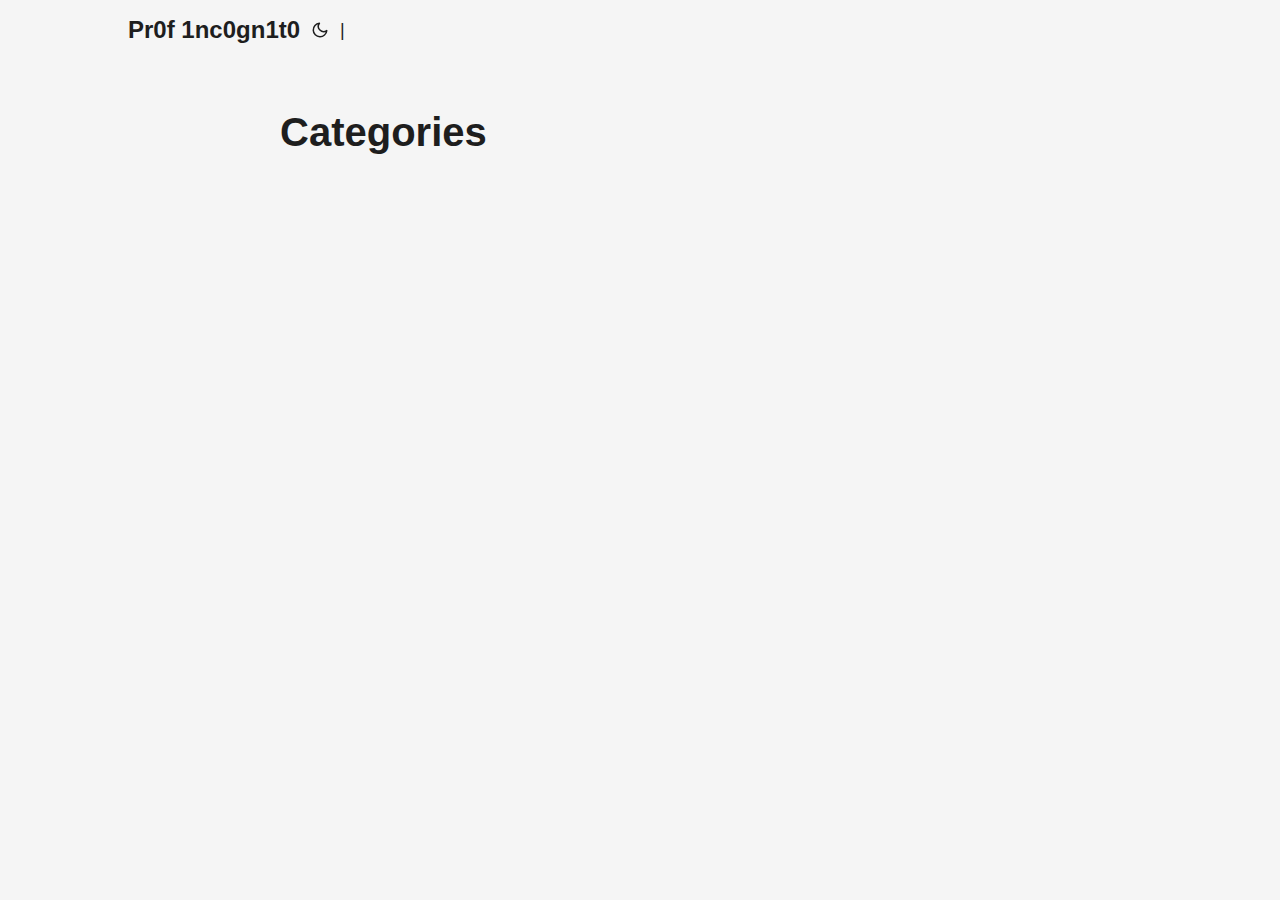
<file: categories/index.html>
<!DOCTYPE html>
<html lang="en" dir="auto">

<head><meta charset="utf-8">
<meta http-equiv="X-UA-Compatible" content="IE=edge">
<meta name="viewport" content="width=device-width, initial-scale=1, shrink-to-fit=no">
<meta name="robots" content="index, follow">
<title>Categories | Pr0f 1nc0gn1t0</title>
<meta name="keywords" content="">
<meta name="description" content="">
<meta name="author" content="">
<link rel="canonical" href="http://localhost:1313/categories/">
<link crossorigin="anonymous" href="/assets/css/stylesheet.b609c58d5c11bb90b1a54e04005d74ad1ddf22165eb79f5533967e57df9c3b50.css" integrity="sha256-tgnFjVwRu5CxpU4EAF10rR3fIhZet59VM5Z&#43;V9&#43;cO1A=" rel="preload stylesheet" as="style">
<link rel="icon" href="http://localhost:1313/favicon.ico">
<link rel="icon" type="image/png" sizes="16x16" href="http://localhost:1313/favicon-16x16.png">
<link rel="icon" type="image/png" sizes="32x32" href="http://localhost:1313/favicon-32x32.png">
<link rel="apple-touch-icon" href="http://localhost:1313/apple-touch-icon.png">
<link rel="mask-icon" href="http://localhost:1313/safari-pinned-tab.svg">
<meta name="theme-color" content="#2e2e33">
<meta name="msapplication-TileColor" content="#2e2e33">
<link rel="alternate" type="application/rss+xml" href="http://localhost:1313/categories/index.xml">
<link rel="alternate" hreflang="en" href="http://localhost:1313/categories/">
<noscript>
    <style>
        #theme-toggle,
        .top-link {
            display: none;
        }

    </style>
    <style>
        @media (prefers-color-scheme: dark) {
            :root {
                --theme: rgb(29, 30, 32);
                --entry: rgb(46, 46, 51);
                --primary: rgb(218, 218, 219);
                --secondary: rgb(155, 156, 157);
                --tertiary: rgb(65, 66, 68);
                --content: rgb(196, 196, 197);
                --code-block-bg: rgb(46, 46, 51);
                --code-bg: rgb(55, 56, 62);
                --border: rgb(51, 51, 51);
            }

            .list {
                background: var(--theme);
            }

            .list:not(.dark)::-webkit-scrollbar-track {
                background: 0 0;
            }

            .list:not(.dark)::-webkit-scrollbar-thumb {
                border-color: var(--theme);
            }
        }

    </style>
</noscript><meta property="og:title" content="Categories" />
<meta property="og:description" content="" />
<meta property="og:type" content="website" />
<meta property="og:url" content="http://localhost:1313/categories/" />

<meta name="twitter:card" content="summary"/>
<meta name="twitter:title" content="Categories"/>
<meta name="twitter:description" content=""/>

</head>

<body class="list" id="top">
<script>
    if (localStorage.getItem("pref-theme") === "dark") {
        document.body.classList.add('dark');
    } else if (localStorage.getItem("pref-theme") === "light") {
        document.body.classList.remove('dark')
    } else if (window.matchMedia('(prefers-color-scheme: dark)').matches) {
        document.body.classList.add('dark');
    }

</script>

<header class="header">
    <nav class="nav">
        <div class="logo">
            <a href="http://localhost:1313/" accesskey="h" title="Pr0f 1nc0gn1t0 (Alt + H)">Pr0f 1nc0gn1t0</a>
            <div class="logo-switches">
                <button id="theme-toggle" accesskey="t" title="(Alt + T)">
                    <svg id="moon" xmlns="http://www.w3.org/2000/svg" width="24" height="18" viewBox="0 0 24 24"
                        fill="none" stroke="currentColor" stroke-width="2" stroke-linecap="round"
                        stroke-linejoin="round">
                        <path d="M21 12.79A9 9 0 1 1 11.21 3 7 7 0 0 0 21 12.79z"></path>
                    </svg>
                    <svg id="sun" xmlns="http://www.w3.org/2000/svg" width="24" height="18" viewBox="0 0 24 24"
                        fill="none" stroke="currentColor" stroke-width="2" stroke-linecap="round"
                        stroke-linejoin="round">
                        <circle cx="12" cy="12" r="5"></circle>
                        <line x1="12" y1="1" x2="12" y2="3"></line>
                        <line x1="12" y1="21" x2="12" y2="23"></line>
                        <line x1="4.22" y1="4.22" x2="5.64" y2="5.64"></line>
                        <line x1="18.36" y1="18.36" x2="19.78" y2="19.78"></line>
                        <line x1="1" y1="12" x2="3" y2="12"></line>
                        <line x1="21" y1="12" x2="23" y2="12"></line>
                        <line x1="4.22" y1="19.78" x2="5.64" y2="18.36"></line>
                        <line x1="18.36" y1="5.64" x2="19.78" y2="4.22"></line>
                    </svg>
                </button>
                <ul class="lang-switch"><li>|</li>
                </ul>
            </div>
        </div>
        <ul id="menu">
        </ul>
    </nav>
</header>
<main class="main">
<header class="page-header">
    <h1>Categories</h1>
</header>

<ul class="terms-tags">
</ul>
    </main>
    
<footer class="footer">
    
</footer>
<a href="#top" aria-label="go to top" title="Go to Top (Alt + G)" class="top-link" id="top-link" accesskey="g">
    <svg xmlns="http://www.w3.org/2000/svg" viewBox="0 0 12 6" fill="currentColor">
        <path d="M12 6H0l6-6z" />
    </svg>
</a>

<script>
    let menu = document.getElementById('menu')
    if (menu) {
        menu.scrollLeft = localStorage.getItem("menu-scroll-position");
        menu.onscroll = function () {
            localStorage.setItem("menu-scroll-position", menu.scrollLeft);
        }
    }

    document.querySelectorAll('a[href^="#"]').forEach(anchor => {
        anchor.addEventListener("click", function (e) {
            e.preventDefault();
            var id = this.getAttribute("href").substr(1);
            if (!window.matchMedia('(prefers-reduced-motion: reduce)').matches) {
                document.querySelector(`[id='${decodeURIComponent(id)}']`).scrollIntoView({
                    behavior: "smooth"
                });
            } else {
                document.querySelector(`[id='${decodeURIComponent(id)}']`).scrollIntoView();
            }
            if (id === "top") {
                history.replaceState(null, null, " ");
            } else {
                history.pushState(null, null, `#${id}`);
            }
        });
    });

</script>
<script>
    var mybutton = document.getElementById("top-link");
    window.onscroll = function () {
        if (document.body.scrollTop > 800 || document.documentElement.scrollTop > 800) {
            mybutton.style.visibility = "visible";
            mybutton.style.opacity = "1";
        } else {
            mybutton.style.visibility = "hidden";
            mybutton.style.opacity = "0";
        }
    };

</script>
<script>
    document.getElementById("theme-toggle").addEventListener("click", () => {
        if (document.body.className.includes("dark")) {
            document.body.classList.remove('dark');
            localStorage.setItem("pref-theme", 'light');
        } else {
            document.body.classList.add('dark');
            localStorage.setItem("pref-theme", 'dark');
        }
    })

</script></body>

</html>
</file>
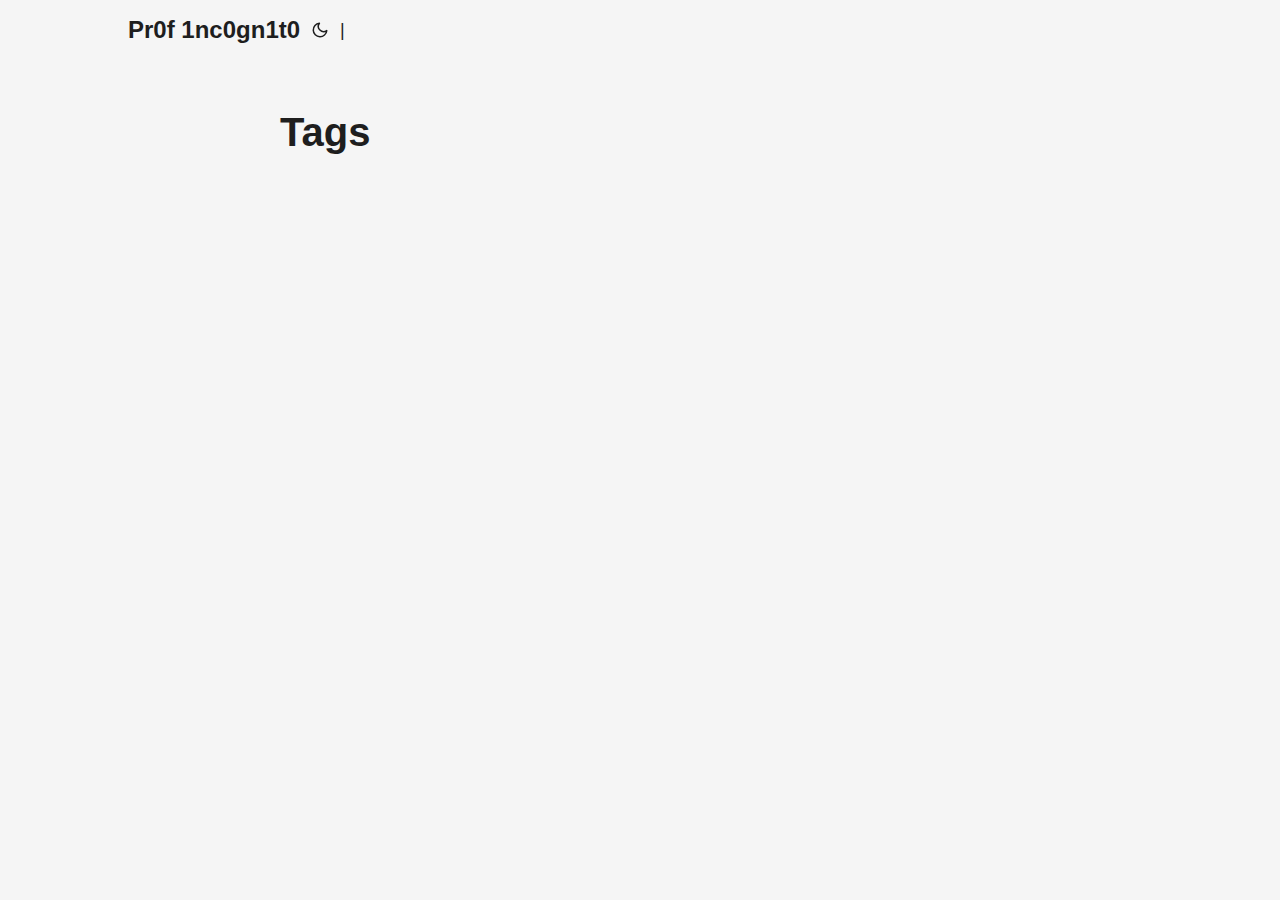
<file: tags/index.html>
<!DOCTYPE html>
<html lang="en" dir="auto">

<head><meta charset="utf-8">
<meta http-equiv="X-UA-Compatible" content="IE=edge">
<meta name="viewport" content="width=device-width, initial-scale=1, shrink-to-fit=no">
<meta name="robots" content="index, follow">
<title>Tags | Pr0f 1nc0gn1t0</title>
<meta name="keywords" content="">
<meta name="description" content="">
<meta name="author" content="">
<link rel="canonical" href="http://localhost:1313/tags/">
<link crossorigin="anonymous" href="/assets/css/stylesheet.b609c58d5c11bb90b1a54e04005d74ad1ddf22165eb79f5533967e57df9c3b50.css" integrity="sha256-tgnFjVwRu5CxpU4EAF10rR3fIhZet59VM5Z&#43;V9&#43;cO1A=" rel="preload stylesheet" as="style">
<link rel="icon" href="http://localhost:1313/favicon.ico">
<link rel="icon" type="image/png" sizes="16x16" href="http://localhost:1313/favicon-16x16.png">
<link rel="icon" type="image/png" sizes="32x32" href="http://localhost:1313/favicon-32x32.png">
<link rel="apple-touch-icon" href="http://localhost:1313/apple-touch-icon.png">
<link rel="mask-icon" href="http://localhost:1313/safari-pinned-tab.svg">
<meta name="theme-color" content="#2e2e33">
<meta name="msapplication-TileColor" content="#2e2e33">
<link rel="alternate" type="application/rss+xml" href="http://localhost:1313/tags/index.xml">
<link rel="alternate" hreflang="en" href="http://localhost:1313/tags/">
<noscript>
    <style>
        #theme-toggle,
        .top-link {
            display: none;
        }

    </style>
    <style>
        @media (prefers-color-scheme: dark) {
            :root {
                --theme: rgb(29, 30, 32);
                --entry: rgb(46, 46, 51);
                --primary: rgb(218, 218, 219);
                --secondary: rgb(155, 156, 157);
                --tertiary: rgb(65, 66, 68);
                --content: rgb(196, 196, 197);
                --code-block-bg: rgb(46, 46, 51);
                --code-bg: rgb(55, 56, 62);
                --border: rgb(51, 51, 51);
            }

            .list {
                background: var(--theme);
            }

            .list:not(.dark)::-webkit-scrollbar-track {
                background: 0 0;
            }

            .list:not(.dark)::-webkit-scrollbar-thumb {
                border-color: var(--theme);
            }
        }

    </style>
</noscript><meta property="og:title" content="Tags" />
<meta property="og:description" content="" />
<meta property="og:type" content="website" />
<meta property="og:url" content="http://localhost:1313/tags/" />

<meta name="twitter:card" content="summary"/>
<meta name="twitter:title" content="Tags"/>
<meta name="twitter:description" content=""/>

</head>

<body class="list" id="top">
<script>
    if (localStorage.getItem("pref-theme") === "dark") {
        document.body.classList.add('dark');
    } else if (localStorage.getItem("pref-theme") === "light") {
        document.body.classList.remove('dark')
    } else if (window.matchMedia('(prefers-color-scheme: dark)').matches) {
        document.body.classList.add('dark');
    }

</script>

<header class="header">
    <nav class="nav">
        <div class="logo">
            <a href="http://localhost:1313/" accesskey="h" title="Pr0f 1nc0gn1t0 (Alt + H)">Pr0f 1nc0gn1t0</a>
            <div class="logo-switches">
                <button id="theme-toggle" accesskey="t" title="(Alt + T)">
                    <svg id="moon" xmlns="http://www.w3.org/2000/svg" width="24" height="18" viewBox="0 0 24 24"
                        fill="none" stroke="currentColor" stroke-width="2" stroke-linecap="round"
                        stroke-linejoin="round">
                        <path d="M21 12.79A9 9 0 1 1 11.21 3 7 7 0 0 0 21 12.79z"></path>
                    </svg>
                    <svg id="sun" xmlns="http://www.w3.org/2000/svg" width="24" height="18" viewBox="0 0 24 24"
                        fill="none" stroke="currentColor" stroke-width="2" stroke-linecap="round"
                        stroke-linejoin="round">
                        <circle cx="12" cy="12" r="5"></circle>
                        <line x1="12" y1="1" x2="12" y2="3"></line>
                        <line x1="12" y1="21" x2="12" y2="23"></line>
                        <line x1="4.22" y1="4.22" x2="5.64" y2="5.64"></line>
                        <line x1="18.36" y1="18.36" x2="19.78" y2="19.78"></line>
                        <line x1="1" y1="12" x2="3" y2="12"></line>
                        <line x1="21" y1="12" x2="23" y2="12"></line>
                        <line x1="4.22" y1="19.78" x2="5.64" y2="18.36"></line>
                        <line x1="18.36" y1="5.64" x2="19.78" y2="4.22"></line>
                    </svg>
                </button>
                <ul class="lang-switch"><li>|</li>
                </ul>
            </div>
        </div>
        <ul id="menu">
        </ul>
    </nav>
</header>
<main class="main">
<header class="page-header">
    <h1>Tags</h1>
</header>

<ul class="terms-tags">
</ul>
    </main>
    
<footer class="footer">
    
</footer>
<a href="#top" aria-label="go to top" title="Go to Top (Alt + G)" class="top-link" id="top-link" accesskey="g">
    <svg xmlns="http://www.w3.org/2000/svg" viewBox="0 0 12 6" fill="currentColor">
        <path d="M12 6H0l6-6z" />
    </svg>
</a>

<script>
    let menu = document.getElementById('menu')
    if (menu) {
        menu.scrollLeft = localStorage.getItem("menu-scroll-position");
        menu.onscroll = function () {
            localStorage.setItem("menu-scroll-position", menu.scrollLeft);
        }
    }

    document.querySelectorAll('a[href^="#"]').forEach(anchor => {
        anchor.addEventListener("click", function (e) {
            e.preventDefault();
            var id = this.getAttribute("href").substr(1);
            if (!window.matchMedia('(prefers-reduced-motion: reduce)').matches) {
                document.querySelector(`[id='${decodeURIComponent(id)}']`).scrollIntoView({
                    behavior: "smooth"
                });
            } else {
                document.querySelector(`[id='${decodeURIComponent(id)}']`).scrollIntoView();
            }
            if (id === "top") {
                history.replaceState(null, null, " ");
            } else {
                history.pushState(null, null, `#${id}`);
            }
        });
    });

</script>
<script>
    var mybutton = document.getElementById("top-link");
    window.onscroll = function () {
        if (document.body.scrollTop > 800 || document.documentElement.scrollTop > 800) {
            mybutton.style.visibility = "visible";
            mybutton.style.opacity = "1";
        } else {
            mybutton.style.visibility = "hidden";
            mybutton.style.opacity = "0";
        }
    };

</script>
<script>
    document.getElementById("theme-toggle").addEventListener("click", () => {
        if (document.body.className.includes("dark")) {
            document.body.classList.remove('dark');
            localStorage.setItem("pref-theme", 'light');
        } else {
            document.body.classList.add('dark');
            localStorage.setItem("pref-theme", 'dark');
        }
    })

</script></body>

</html>
</file>
<file: assets/css/stylesheet.b609c58d5c11bb90b1a54e04005d74ad1ddf22165eb79f5533967e57df9c3b50.css>
/*
  PaperMod v7
  License: MIT https://github.com/adityatelange/hugo-PaperMod/blob/master/LICENSE
  Copyright (c) 2020 nanxiaobei and adityatelange
  Copyright (c) 2021-2024 adityatelange
*/
:root{--gap:24px;--content-gap:20px;--nav-width:1024px;--main-width:720px;--header-height:60px;--footer-height:60px;--radius:8px;--theme:rgb(255, 255, 255);--entry:rgb(255, 255, 255);--primary:rgb(30, 30, 30);--secondary:rgb(108, 108, 108);--tertiary:rgb(214, 214, 214);--content:rgb(31, 31, 31);--code-block-bg:rgb(28, 29, 33);--code-bg:rgb(245, 245, 245);--border:rgb(238, 238, 238)}.dark{--theme:rgb(29, 30, 32);--entry:rgb(46, 46, 51);--primary:rgb(218, 218, 219);--secondary:rgb(155, 156, 157);--tertiary:rgb(65, 66, 68);--content:rgb(196, 196, 197);--code-block-bg:rgb(46, 46, 51);--code-bg:rgb(55, 56, 62);--border:rgb(51, 51, 51)}.list{background:var(--code-bg)}.dark.list{background:var(--theme)}*,::after,::before{box-sizing:border-box}html{-webkit-tap-highlight-color:transparent;overflow-y:scroll;-webkit-text-size-adjust:100%;text-size-adjust:100%}a,button,body,h1,h2,h3,h4,h5,h6{color:var(--primary)}body{font-family:-apple-system,BlinkMacSystemFont,segoe ui,Roboto,Oxygen,Ubuntu,Cantarell,open sans,helvetica neue,sans-serif;font-size:18px;line-height:1.6;word-break:break-word;background:var(--theme)}article,aside,figcaption,figure,footer,header,hgroup,main,nav,section,table{display:block}h1,h2,h3,h4,h5,h6{line-height:1.2}h1,h2,h3,h4,h5,h6,p{margin-top:0;margin-bottom:0}ul{padding:0}a{text-decoration:none}body,figure,ul{margin:0}table{width:100%;border-collapse:collapse;border-spacing:0;overflow-x:auto;word-break:keep-all}button,input,textarea{padding:0;font:inherit;background:0 0;border:0}input,textarea{outline:0}button,input[type=button],input[type=submit]{cursor:pointer}input:-webkit-autofill,textarea:-webkit-autofill{box-shadow:0 0 0 50px var(--theme)inset}img{display:block;max-width:100%}.not-found{position:absolute;left:0;right:0;display:flex;align-items:center;justify-content:center;height:80%;font-size:160px;font-weight:700}.archive-posts{width:100%;font-size:16px}.archive-year{margin-top:40px}.archive-year:not(:last-of-type){border-bottom:2px solid var(--border)}.archive-month{display:flex;align-items:flex-start;padding:10px 0}.archive-month-header{margin:25px 0;width:200px}.archive-month:not(:last-of-type){border-bottom:1px solid var(--border)}.archive-entry{position:relative;padding:5px;margin:10px 0}.archive-entry-title{margin:5px 0;font-weight:400}.archive-count,.archive-meta{color:var(--secondary);font-size:14px}.footer,.top-link{font-size:12px;color:var(--secondary)}.footer{max-width:calc(var(--main-width) + var(--gap) * 2);margin:auto;padding:calc((var(--footer-height) - var(--gap))/2)var(--gap);text-align:center;line-height:24px}.footer span{margin-inline-start:1px;margin-inline-end:1px}.footer span:last-child{white-space:nowrap}.footer a{color:inherit;border-bottom:1px solid var(--secondary)}.footer a:hover{border-bottom:1px solid var(--primary)}.top-link{visibility:hidden;position:fixed;bottom:60px;right:30px;z-index:99;background:var(--tertiary);width:42px;height:42px;padding:12px;border-radius:64px;transition:visibility .5s,opacity .8s linear}.top-link,.top-link svg{filter:drop-shadow(0 0 0 var(--theme))}.footer a:hover,.top-link:hover{color:var(--primary)}.top-link:focus,#theme-toggle:focus{outline:0}.nav{display:flex;flex-wrap:wrap;justify-content:space-between;max-width:calc(var(--nav-width) + var(--gap) * 2);margin-inline-start:auto;margin-inline-end:auto;line-height:var(--header-height)}.nav a{display:block}.logo,#menu{display:flex;margin:auto var(--gap)}.logo{flex-wrap:inherit}.logo a{font-size:24px;font-weight:700}.logo a img,.logo a svg{display:inline;vertical-align:middle;pointer-events:none;transform:translate(0,-10%);border-radius:6px;margin-inline-end:8px}button#theme-toggle{font-size:26px;margin:auto 4px}body.dark #moon{vertical-align:middle;display:none}body:not(.dark) #sun{display:none}#menu{list-style:none;word-break:keep-all;overflow-x:auto;white-space:nowrap}#menu li+li{margin-inline-start:var(--gap)}#menu a{font-size:16px}#menu .active{font-weight:500;border-bottom:2px solid}.lang-switch li,.lang-switch ul,.logo-switches{display:inline-flex;margin:auto 4px}.lang-switch{display:flex;flex-wrap:inherit}.lang-switch a{margin:auto 3px;font-size:16px;font-weight:500}.logo-switches{flex-wrap:inherit}.main{position:relative;min-height:calc(100vh - var(--header-height) - var(--footer-height));max-width:calc(var(--main-width) + var(--gap) * 2);margin:auto;padding:var(--gap)}.page-header h1{font-size:40px}.pagination{display:flex}.pagination a{color:var(--theme);font-size:13px;line-height:36px;background:var(--primary);border-radius:calc(36px/2);padding:0 16px}.pagination .next{margin-inline-start:auto}.social-icons a{display:inline-flex;padding:10px}.social-icons a svg{height:26px;width:26px}code{direction:ltr}div.highlight,pre{position:relative}.copy-code{display:none;position:absolute;top:4px;right:4px;color:rgba(255,255,255,.8);background:rgba(78,78,78,.8);border-radius:var(--radius);padding:0 5px;font-size:14px;user-select:none}div.highlight:hover .copy-code,pre:hover .copy-code{display:block}.first-entry{position:relative;display:flex;flex-direction:column;justify-content:center;min-height:320px;margin:var(--gap)0 calc(var(--gap) * 2)}.first-entry .entry-header{overflow:hidden;display:-webkit-box;-webkit-box-orient:vertical;-webkit-line-clamp:3}.first-entry .entry-header h1{font-size:34px;line-height:1.3}.first-entry .entry-content{margin:14px 0;font-size:16px;-webkit-line-clamp:3}.first-entry .entry-footer{font-size:14px}.home-info .entry-content{-webkit-line-clamp:unset}.post-entry{position:relative;margin-bottom:var(--gap);padding:var(--gap);background:var(--entry);border-radius:var(--radius);transition:transform .1s;border:1px solid var(--border)}.post-entry:active{transform:scale(.96)}.tag-entry .entry-cover{display:none}.entry-header h2{font-size:24px;line-height:1.3}.entry-content{margin:8px 0;color:var(--secondary);font-size:14px;line-height:1.6;overflow:hidden;display:-webkit-box;-webkit-box-orient:vertical;-webkit-line-clamp:2}.entry-footer{color:var(--secondary);font-size:13px}.entry-link{position:absolute;left:0;right:0;top:0;bottom:0}.entry-hint{color:var(--secondary)}.entry-hint-parent{display:flex;justify-content:space-between}.entry-cover{font-size:14px;margin-bottom:var(--gap);text-align:center}.entry-cover img{border-radius:var(--radius);pointer-events:none;width:100%;height:auto}.entry-cover a{color:var(--secondary);box-shadow:0 1px 0 var(--primary)}.page-header,.post-header{margin:24px auto var(--content-gap)}.post-title{margin-bottom:2px;font-size:40px}.post-description{margin-top:10px;margin-bottom:5px}.post-meta,.breadcrumbs{color:var(--secondary);font-size:14px;display:flex;flex-wrap:wrap}.post-meta .i18n_list li{display:inline-flex;list-style:none;margin:auto 3px;box-shadow:0 1px 0 var(--secondary)}.breadcrumbs a{font-size:16px}.post-content{color:var(--content)}.post-content h3,.post-content h4,.post-content h5,.post-content h6{margin:24px 0 16px}.post-content h1{margin:40px auto 32px;font-size:40px}.post-content h2{margin:32px auto 24px;font-size:32px}.post-content h3{font-size:24px}.post-content h4{font-size:16px}.post-content h5{font-size:14px}.post-content h6{font-size:12px}.post-content a,.toc a:hover{box-shadow:0 1px;box-decoration-break:clone;-webkit-box-decoration-break:clone}.post-content a code{margin:auto 0;border-radius:0;box-shadow:0 -1px 0 var(--primary)inset}.post-content del{text-decoration:line-through}.post-content dl,.post-content ol,.post-content p,.post-content figure,.post-content ul{margin-bottom:var(--content-gap)}.post-content ol,.post-content ul{padding-inline-start:20px}.post-content li{margin-top:5px}.post-content li p{margin-bottom:0}.post-content dl{display:flex;flex-wrap:wrap;margin:0}.post-content dt{width:25%;font-weight:700}.post-content dd{width:75%;margin-inline-start:0;padding-inline-start:10px}.post-content dd~dd,.post-content dt~dt{margin-top:10px}.post-content table{margin-bottom:var(--content-gap)}.post-content table th,.post-content table:not(.highlighttable,.highlight table,.gist .highlight) td{min-width:80px;padding:8px 5px;line-height:1.5;border-bottom:1px solid var(--border)}.post-content table th{text-align:start}.post-content table:not(.highlighttable) td code:only-child{margin:auto 0}.post-content .highlight table{border-radius:var(--radius)}.post-content .highlight:not(table){margin:10px auto;background:var(--code-block-bg)!important;border-radius:var(--radius);direction:ltr}.post-content li>.highlight{margin-inline-end:0}.post-content ul pre{margin-inline-start:calc(var(--gap) * -2)}.post-content .highlight pre{margin:0}.post-content .highlighttable{table-layout:fixed}.post-content .highlighttable td:first-child{width:40px}.post-content .highlighttable td .linenodiv{padding-inline-end:0!important}.post-content .highlighttable td .highlight,.post-content .highlighttable td .linenodiv pre{margin-bottom:0}.post-content code{margin:auto 4px;padding:4px 6px;font-size:.78em;line-height:1.5;background:var(--code-bg);border-radius:2px}.post-content pre code{display:grid;margin:auto 0;padding:10px;color:#d5d5d6;background:var(--code-block-bg)!important;border-radius:var(--radius);overflow-x:auto;word-break:break-all}.post-content blockquote{margin:20px 0;padding:0 14px;border-inline-start:3px solid var(--primary)}.post-content hr{margin:30px 0;height:2px;background:var(--tertiary);border:0}.post-content iframe{max-width:100%}.post-content img{border-radius:4px;margin:1rem 0}.post-content img[src*="#center"]{margin:1rem auto}.post-content figure.align-center{text-align:center}.post-content figure>figcaption{color:var(--primary);font-size:16px;font-weight:700;margin:8px 0 16px}.post-content figure>figcaption>p{color:var(--secondary);font-size:14px;font-weight:400}.toc{margin:0 2px 40px;border:1px solid var(--border);background:var(--code-bg);border-radius:var(--radius);padding:.4em}.dark .toc{background:var(--entry)}.toc details summary{cursor:zoom-in;margin-inline-start:20px}.toc details[open] summary{cursor:zoom-out}.toc .details{display:inline;font-weight:500}.toc .inner{margin:0 20px;padding:10px 20px}.toc li ul{margin-inline-start:var(--gap)}.toc summary:focus{outline:0}.post-footer{margin-top:56px}.post-footer>*{margin-bottom:10px}.post-tags{display:flex;flex-wrap:wrap;gap:10px}.post-tags li{display:inline-block}.post-tags a,.share-buttons,.paginav{border-radius:var(--radius);background:var(--code-bg);border:1px solid var(--border)}.post-tags a{display:block;padding:0 14px;color:var(--secondary);font-size:14px;line-height:34px;background:var(--code-bg)}.post-tags a:hover,.paginav a:hover{background:var(--border)}.share-buttons{padding:10px;display:flex;justify-content:center;overflow-x:auto;gap:10px}.share-buttons li,.share-buttons a{display:inline-flex}.share-buttons a:not(:last-of-type){margin-inline-end:12px}h1:hover .anchor,h2:hover .anchor,h3:hover .anchor,h4:hover .anchor,h5:hover .anchor,h6:hover .anchor{display:inline-flex;color:var(--secondary);margin-inline-start:8px;font-weight:500;user-select:none}.paginav{display:flex;line-height:30px}.paginav a{padding-inline-start:14px;padding-inline-end:14px;border-radius:var(--radius)}.paginav .title{letter-spacing:1px;text-transform:uppercase;font-size:small;color:var(--secondary)}.paginav .prev,.paginav .next{width:50%}.paginav span:hover:not(.title){box-shadow:0 1px}.paginav .next{margin-inline-start:auto;text-align:right}[dir=rtl] .paginav .next{text-align:left}h1>a>svg{display:inline}img.in-text{display:inline;margin:auto}.buttons,.main .profile{display:flex;justify-content:center}.main .profile{align-items:center;min-height:calc(100vh - var(--header-height) - var(--footer-height) - (var(--gap) * 2));text-align:center}.profile .profile_inner{display:flex;flex-direction:column;align-items:center;gap:10px}.profile img{border-radius:50%}.buttons{flex-wrap:wrap;max-width:400px}.button{background:var(--tertiary);border-radius:var(--radius);margin:8px;padding:6px;transition:transform .1s}.button-inner{padding:0 8px}.button:active{transform:scale(.96)}#searchbox input{padding:4px 10px;width:100%;color:var(--primary);font-weight:700;border:2px solid var(--tertiary);border-radius:var(--radius)}#searchbox input:focus{border-color:var(--secondary)}#searchResults li{list-style:none;border-radius:var(--radius);padding:10px;margin:10px 0;position:relative;font-weight:500}#searchResults{margin:10px 0;width:100%}#searchResults li:active{transition:transform .1s;transform:scale(.98)}#searchResults a{position:absolute;width:100%;height:100%;top:0;left:0;outline:none}#searchResults .focus{transform:scale(.98);border:2px solid var(--tertiary)}.terms-tags li{display:inline-block;margin:10px;font-weight:500}.terms-tags a{display:block;padding:3px 10px;background:var(--tertiary);border-radius:6px;transition:transform .1s}.terms-tags a:active{background:var(--tertiary);transform:scale(.96)}.bg{color:#cad3f5;background-color:#24273a}.chroma{color:#cad3f5;background-color:#24273a}.chroma .x{}.chroma .err{color:#ed8796}.chroma .cl{}.chroma .lnlinks{outline:none;text-decoration:none;color:inherit}.chroma .lntd{vertical-align:top;padding:0;margin:0;border:0}.chroma .lntable{border-spacing:0;padding:0;margin:0;border:0}.chroma .hl{background-color:#474733}.chroma .lnt{white-space:pre;-webkit-user-select:none;user-select:none;margin-right:.4em;padding:0 .4em;color:#8087a2}.chroma .ln{white-space:pre;-webkit-user-select:none;user-select:none;margin-right:.4em;padding:0 .4em;color:#8087a2}.chroma .line{display:flex}.chroma .k{color:#c6a0f6}.chroma .kc{color:#f5a97f}.chroma .kd{color:#ed8796}.chroma .kn{color:#8bd5ca}.chroma .kp{color:#c6a0f6}.chroma .kr{color:#c6a0f6}.chroma .kt{color:#ed8796}.chroma .n{}.chroma .na{color:#8aadf4}.chroma .nb{color:#91d7e3}.chroma .bp{color:#91d7e3}.chroma .nc{color:#eed49f}.chroma .no{color:#eed49f}.chroma .nd{color:#8aadf4;font-weight:700}.chroma .ni{color:#8bd5ca}.chroma .ne{color:#f5a97f}.chroma .nf{color:#8aadf4}.chroma .fm{color:#8aadf4}.chroma .nl{color:#91d7e3}.chroma .nn{color:#f5a97f}.chroma .nx{}.chroma .py{color:#f5a97f}.chroma .nt{color:#c6a0f6}.chroma .nv{color:#f4dbd6}.chroma .vc{color:#f4dbd6}.chroma .vg{color:#f4dbd6}.chroma .vi{color:#f4dbd6}.chroma .vm{color:#f4dbd6}.chroma .l{}.chroma .ld{}.chroma .s{color:#a6da95}.chroma .sa{color:#ed8796}.chroma .sb{color:#a6da95}.chroma .sc{color:#a6da95}.chroma .dl{color:#8aadf4}.chroma .sd{color:#6e738d}.chroma .s2{color:#a6da95}.chroma .se{color:#8aadf4}.chroma .sh{color:#6e738d}.chroma .si{color:#a6da95}.chroma .sx{color:#a6da95}.chroma .sr{color:#8bd5ca}.chroma .s1{color:#a6da95}.chroma .ss{color:#a6da95}.chroma .m{color:#f5a97f}.chroma .mb{color:#f5a97f}.chroma .mf{color:#f5a97f}.chroma .mh{color:#f5a97f}.chroma .mi{color:#f5a97f}.chroma .il{color:#f5a97f}.chroma .mo{color:#f5a97f}.chroma .o{color:#91d7e3;font-weight:700}.chroma .ow{color:#91d7e3;font-weight:700}.chroma .p{}.chroma .c{color:#6e738d;font-style:italic}.chroma .ch{color:#6e738d;font-style:italic}.chroma .cm{color:#6e738d;font-style:italic}.chroma .c1{color:#6e738d;font-style:italic}.chroma .cs{color:#6e738d;font-style:italic}.chroma .cp{color:#6e738d;font-style:italic}.chroma .cpf{color:#6e738d;font-weight:700;font-style:italic}.chroma .g{}.chroma .gd{color:#ed8796;background-color:#363a4f}.chroma .ge{font-style:italic}.chroma .gr{color:#ed8796}.chroma .gh{color:#f5a97f;font-weight:700}.chroma .gi{color:#a6da95;background-color:#363a4f}.chroma .go{}.chroma .gp{}.chroma .gs{font-weight:700}.chroma .gu{color:#f5a97f;font-weight:700}.chroma .gt{color:#ed8796}.chroma .gl{text-decoration:underline}.chroma .w{}.chroma{background-color:unset!important}.chroma .hl{display:flex}.chroma .lnt{padding:0 0 0 12px}.highlight pre.chroma code{padding:8px 0}.highlight pre.chroma .line .cl,.chroma .ln{padding:0 10px}.chroma .lntd:last-of-type{width:100%}::-webkit-scrollbar-track{background:0 0}.list:not(.dark)::-webkit-scrollbar-track{background:var(--code-bg)}::-webkit-scrollbar-thumb{background:var(--tertiary);border:5px solid var(--theme);border-radius:var(--radius)}.list:not(.dark)::-webkit-scrollbar-thumb{border:5px solid var(--code-bg)}::-webkit-scrollbar-thumb:hover{background:var(--secondary)}::-webkit-scrollbar:not(.highlighttable,.highlight table,.gist .highlight){background:var(--theme)}.post-content .highlighttable td .highlight pre code::-webkit-scrollbar{display:none}.post-content :not(table) ::-webkit-scrollbar-thumb{border:2px solid var(--code-block-bg);background:#717175}.post-content :not(table) ::-webkit-scrollbar-thumb:hover{background:#a3a3a5}.gist table::-webkit-scrollbar-thumb{border:2px solid #fff;background:#adadad}.gist table::-webkit-scrollbar-thumb:hover{background:#707070}.post-content table::-webkit-scrollbar-thumb{border-width:2px}@media screen and (min-width:768px){::-webkit-scrollbar{width:19px;height:11px}}@media screen and (max-width:768px){:root{--gap:14px}.profile img{transform:scale(.85)}.first-entry{min-height:260px}.archive-month{flex-direction:column}.archive-year{margin-top:20px}.footer{padding:calc((var(--footer-height) - var(--gap) - 10px)/2)var(--gap)}}@media screen and (max-width:900px){.list .top-link{transform:translateY(-5rem)}}@media screen and (max-width:340px){.share-buttons{justify-content:unset}}@media(prefers-reduced-motion){.terms-tags a:active,.button:active,.post-entry:active,.top-link,#searchResults .focus,#searchResults li:active{transform:none}}
</file>
